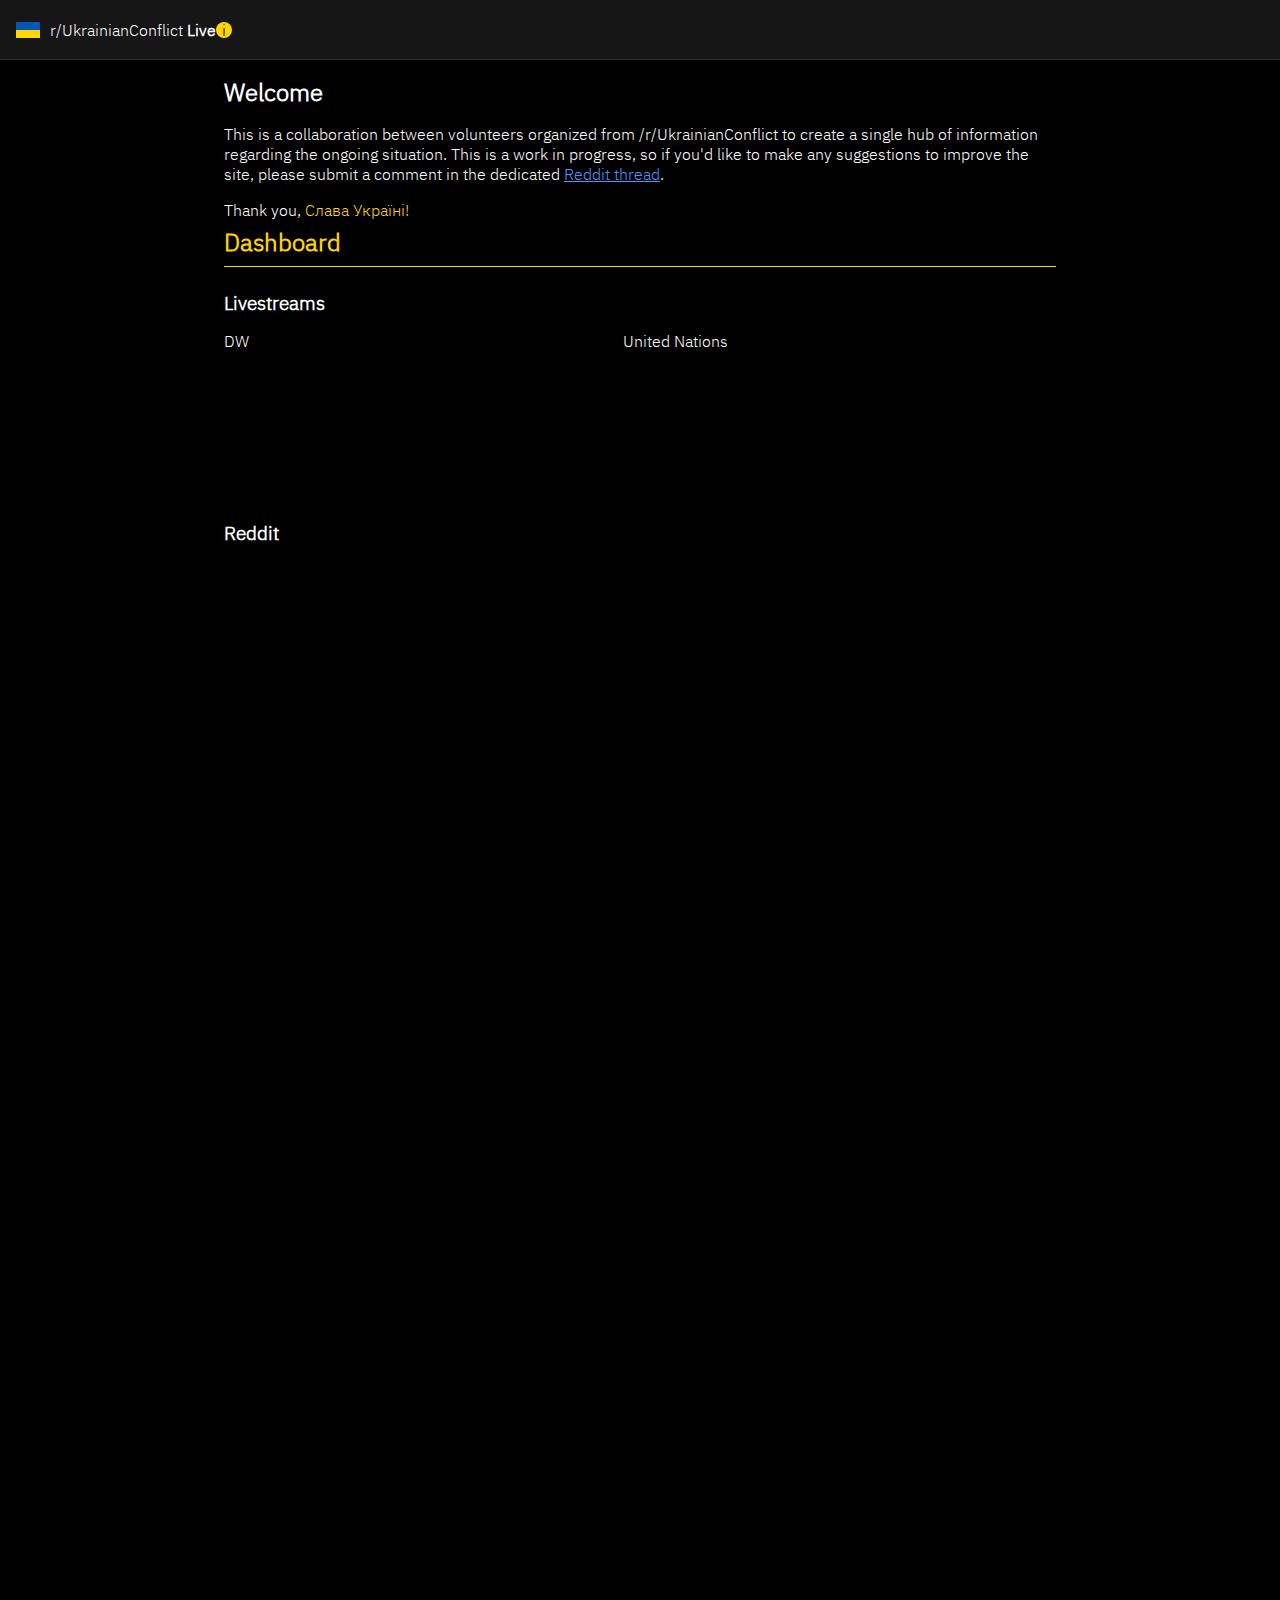
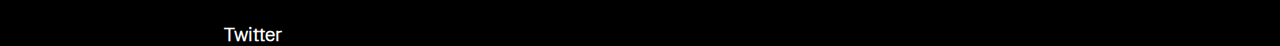
<file: templates/index.html>
<!DOCTYPE html>
<html lang="en">
<head>
    <meta charset="UTF-8">
    <meta name="viewport" content="width=device-width, initial-scale=1.0">
    <meta http-equiv="X-UA-Compatible" content="ie=edge">
    <title>Ukrainian Conflict</title>
    <link rel="stylesheet" href="../static/skeleton.css">
    <link rel="stylesheet" href="../static/style.css">
    <script src="//widget.tagembed.com/embed.min.js" type="text/javascript" defer></script>
</head>
<body>
    <div class="header">
        <svg width="24" height="16">
            <rect width="24" height="8" style="fill:#0057b7;" />
            <rect width="24" height="8" y="8" style="fill:#ffd700;" />
            Sorry, your browser does not support inline SVG.  
        </svg>
        <h1> r/UkrainianConflict <strong>Live</strong></h1>
        <a href="#" class="float-right">
            <svg height="16" width="16">
                <circle cx="8" cy="8" r="8" style="fill:#fed502;" />
                <text x="6" y="14" fill="black">i</text>
                Sorry, your browser does not support inline SVG.  
            </svg>
        </a>
    </div>

    <div class="container">

        <div class="intro">
            <h2>Welcome</h2>

            <p>
                This is a collaboration between volunteers organized from /r/UkrainianConflict to create a single hub of information regarding the ongoing situation.
                This is a work in progress, so if you'd like to make any suggestions to improve the site, please submit a comment in the dedicated <a href="#">Reddit thread</a>.
            </p>

            <p>
                Thank you, <span class="bright-yellow">Слава Україні!</span>
            </p>
        </div>

        <div class="page-title">
            <h2>Dashboard</h2>
            <hr>
        </div>

        <div class="row">
            <h3>Livestreams</h3>
        </div>

        <div class="row">
            <div class="six columns">
                <p>DW</p>
                <iframe src="https://www.youtube-nocookie.com/embed/V9KZGs1MtP4" title="YouTube video player" frameborder="0" allow="accelerometer; autoplay; clipboard-write; encrypted-media; gyroscope; picture-in-picture" allowfullscreen></iframe>
            </div>

            <div class="six columns"></div>
                <p>United Nations</p>
                <iframe src="https://www.youtube-nocookie.com/embed/9CdY7t5VKIY" title="YouTube video player" frameborder="0" allow="accelerometer; autoplay; clipboard-write; encrypted-media; gyroscope; picture-in-picture" allowfullscreen></iframe>
            </div>
        </div>

        <div class="container">
            <h3>Reddit</h3>
            <iframe id="reddit-embed" src="https://www.redditmedia.com/r/UkrainianConflict/comments/t0gubl/ukrainianconflict_megathread/?ref_source=embed&amp;ref=share&amp;embed=true&amp;theme=dark" sandbox="allow-scripts allow-same-origin allow-popups" scrolling="yes" height="1069"></iframe>
        </div>

        <!--Does not work without js-->
        <div class="container">
            <h3>Twitter</h3>
            <div class="tagembed-container" style=" width:100%;height:100%;overflow: auto;"><div class="tagembed-socialwall" data-wall-id="28302" view-url="https://widget.tagembed.com/28302?view">  </div></div>
        </div>
    </div>

</body>
</html>
</file>
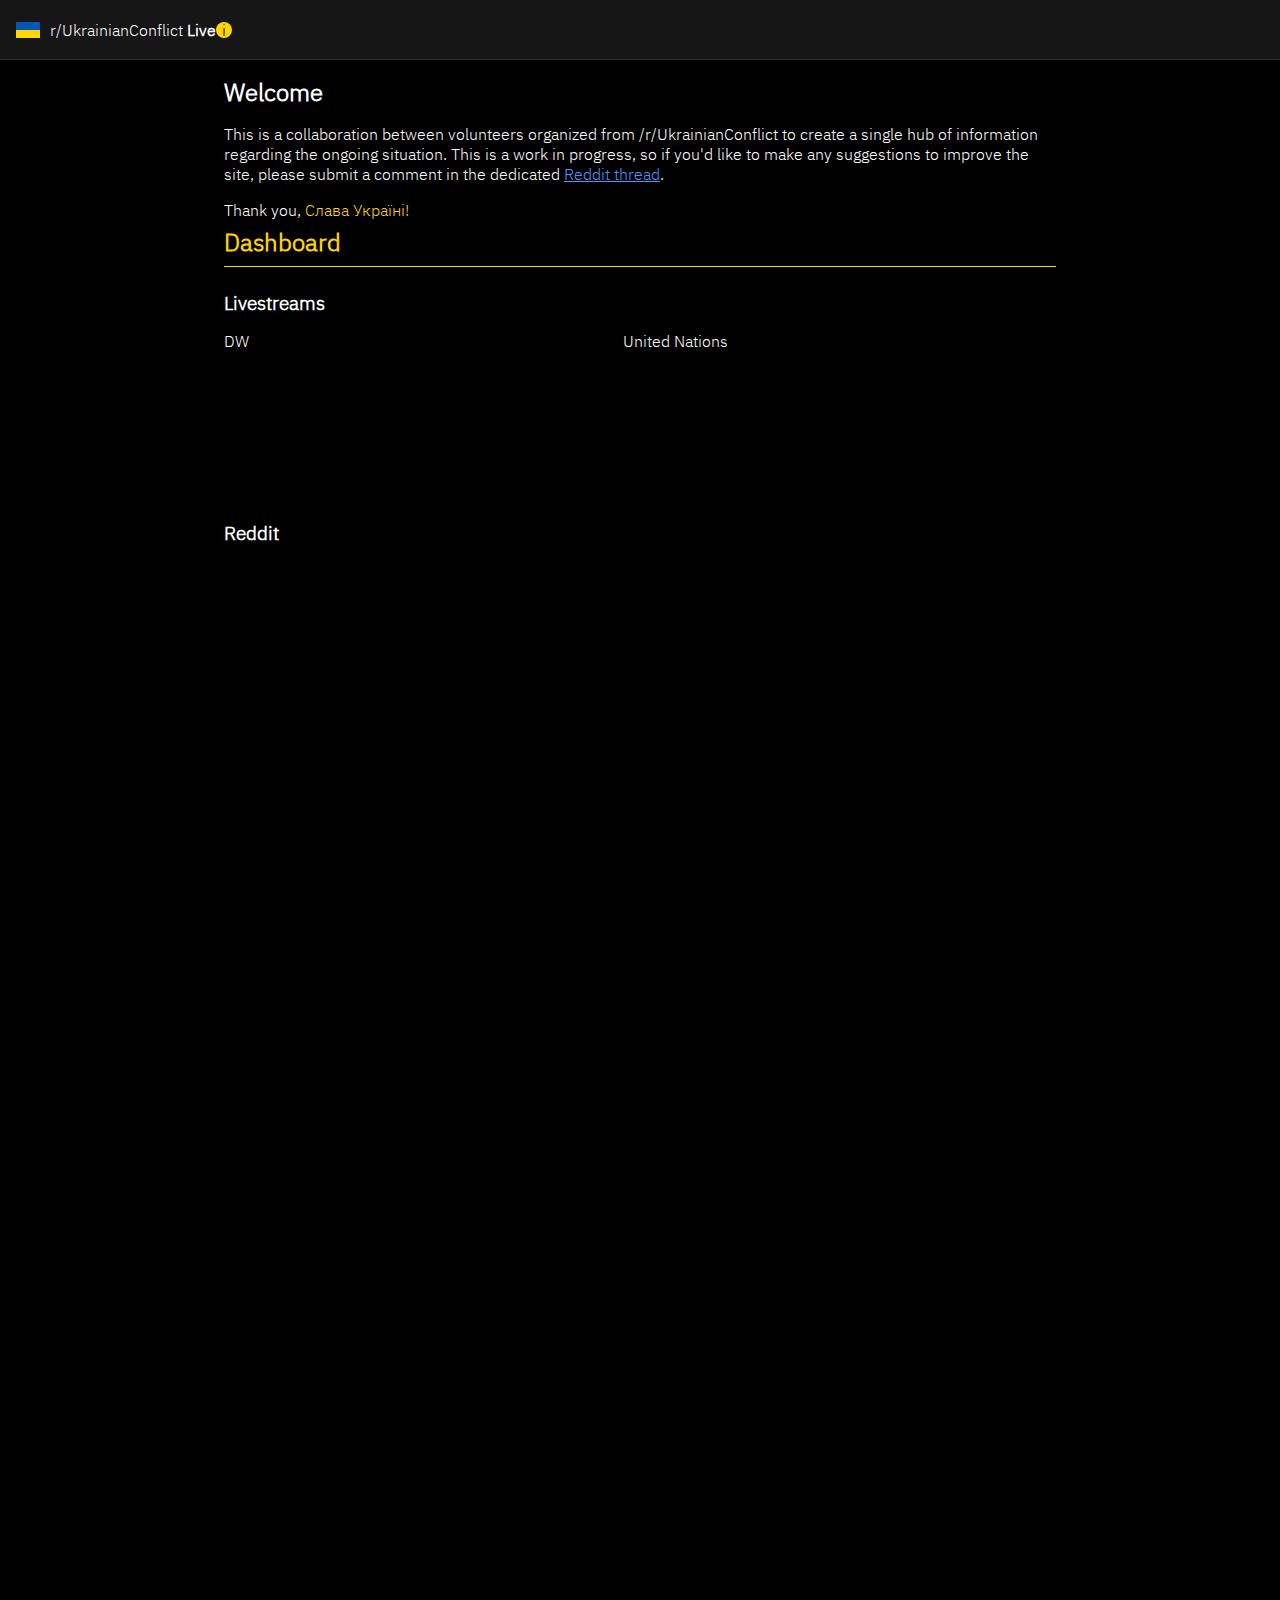
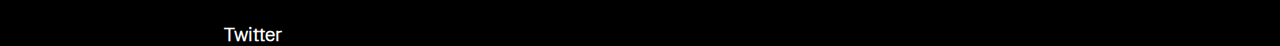
<file: templates/index_old.html>
<!--This is the old index template that can work as a standalone html-->

<!DOCTYPE html>
<html lang="en">
<head>
    <meta charset="UTF-8">
    <meta name="viewport" content="width=device-width, initial-scale=1.0">
    <meta http-equiv="X-UA-Compatible" content="ie=edge">
    <title>Ukrainian Conflict</title>
    <link rel="stylesheet" href="../static/skeleton.css">
    <link rel="stylesheet" href="../static/style.css">
    <script src="//widget.tagembed.com/embed.min.js" type="text/javascript" defer></script>
</head>
<body>
    <div class="header">
        <svg width="24" height="16">
            <rect width="24" height="8" style="fill:#0057b7;" />
            <rect width="24" height="8" y="8" style="fill:#ffd700;" />
            Sorry, your browser does not support inline SVG.  
        </svg>
        <h1> r/UkrainianConflict <strong>Live</strong></h1>
        <a href="#" class="float-right">
            <svg height="16" width="16">
                <circle cx="8" cy="8" r="8" style="fill:#fed502;" />
                <text x="6" y="14" fill="black">i</text>
                Sorry, your browser does not support inline SVG.  
            </svg>
        </a>
    </div>

    <div class="container">

        <div class="intro">
            <h2>Welcome</h2>

            <p>
                This is a collaboration between volunteers organized from /r/UkrainianConflict to create a single hub of information regarding the ongoing situation.
                This is a work in progress, so if you'd like to make any suggestions to improve the site, please submit a comment in the dedicated <a href="#">Reddit thread</a>.
            </p>

            <p>
                Thank you, <span class="bright-yellow">Слава Україні!</span>
            </p>
        </div>

        <div class="page-title">
            <h2>Dashboard</h2>
            <hr>
        </div>

        <div class="row">
            <h3>Livestreams</h3>
        </div>

        <div class="row">
            <div class="six columns">
                <p>DW</p>
                <iframe src="https://www.youtube-nocookie.com/embed/V9KZGs1MtP4" title="YouTube video player" frameborder="0" allow="accelerometer; autoplay; clipboard-write; encrypted-media; gyroscope; picture-in-picture" allowfullscreen></iframe>
            </div>

            <div class="six columns"></div>
                <p>United Nations</p>
                <iframe src="https://www.youtube-nocookie.com/embed/9CdY7t5VKIY" title="YouTube video player" frameborder="0" allow="accelerometer; autoplay; clipboard-write; encrypted-media; gyroscope; picture-in-picture" allowfullscreen></iframe>
            </div>
        </div>

        <div class="container">
            <h3>Reddit</h3>
            <iframe id="reddit-embed" src="https://www.redditmedia.com/r/UkrainianConflict/comments/t0gubl/ukrainianconflict_megathread/?ref_source=embed&amp;ref=share&amp;embed=true&amp;theme=dark" sandbox="allow-scripts allow-same-origin allow-popups" scrolling="yes" height="1069"></iframe>
        </div>

        <!--Does not work without js-->
        <div class="container">
            <h3>Twitter</h3>
            <div class="tagembed-container" style=" width:100%;height:100%;overflow: auto;"><div class="tagembed-socialwall" data-wall-id="28302" view-url="https://widget.tagembed.com/28302?view">  </div></div>
        </div>
    </div>

</body>
</html>
</file>
<file: static/skeleton.css>
/*
* Skeleton V2.0.4
* Copyright 2014, Dave Gamache
* www.getskeleton.com
* Free to use under the MIT license.
* http://www.opensource.org/licenses/mit-license.php
* 12/29/2014
*/


/* Table of contents
––––––––––––––––––––––––––––––––––––––––––––––––––
- Grid
- Media Queries
*/


/* Grid
–––––––––––––––––––––––––––––––––––––––––––––––––– */
.container {
  position: relative;
  width: 100%;
  max-width: 960px;
  margin: 0 auto;
  padding: 0 24px;
  box-sizing: border-box; }
.column,
.columns {
  width: 100%;
  float: left;
  box-sizing: border-box; }

/* For devices larger than 400px */
@media (min-width: 400px) {
  .container {
    width: 85%;
    padding: 0; }
}

/* For devices larger than 550px */
@media (min-width: 550px) {
  .container {
    width: 80%; }
  .column,
  .columns {
    margin-left: 4%; }
  .column:first-child,
  .columns:first-child {
    margin-left: 0; }

  .one.column,
  .one.columns                    { width: 4.66666666667%; }
  .two.columns                    { width: 13.3333333333%; }
  .three.columns                  { width: 22%;            }
  .four.columns                   { width: 30.6666666667%; }
  .five.columns                   { width: 39.3333333333%; }
  .six.columns                    { width: 48%;            }
  .seven.columns                  { width: 56.6666666667%; }
  .eight.columns                  { width: 65.3333333333%; }
  .nine.columns                   { width: 74.0%;          }
  .ten.columns                    { width: 82.6666666667%; }
  .eleven.columns                 { width: 91.3333333333%; }
  .twelve.columns                 { width: 100%; margin-left: 0; }

  .one-third.column               { width: 30.6666666667%; }
  .two-thirds.column              { width: 65.3333333333%; }

  .one-half.column                { width: 48%; }

  /* Offsets */
  .offset-by-one.column,
  .offset-by-one.columns          { margin-left: 8.66666666667%; }
  .offset-by-two.column,
  .offset-by-two.columns          { margin-left: 17.3333333333%; }
  .offset-by-three.column,
  .offset-by-three.columns        { margin-left: 26%;            }
  .offset-by-four.column,
  .offset-by-four.columns         { margin-left: 34.6666666667%; }
  .offset-by-five.column,
  .offset-by-five.columns         { margin-left: 43.3333333333%; }
  .offset-by-six.column,
  .offset-by-six.columns          { margin-left: 52%;            }
  .offset-by-seven.column,
  .offset-by-seven.columns        { margin-left: 60.6666666667%; }
  .offset-by-eight.column,
  .offset-by-eight.columns        { margin-left: 69.3333333333%; }
  .offset-by-nine.column,
  .offset-by-nine.columns         { margin-left: 78.0%;          }
  .offset-by-ten.column,
  .offset-by-ten.columns          { margin-left: 86.6666666667%; }
  .offset-by-eleven.column,
  .offset-by-eleven.columns       { margin-left: 95.3333333333%; }

  .offset-by-one-third.column,
  .offset-by-one-third.columns    { margin-left: 34.6666666667%; }
  .offset-by-two-thirds.column,
  .offset-by-two-thirds.columns   { margin-left: 69.3333333333%; }

  .offset-by-one-half.column,
  .offset-by-one-half.columns     { margin-left: 52%; }

}


/* Media Queries
–––––––––––––––––––––––––––––––––––––––––––––––––– */
/*
Note: The best way to structure the use of media queries is to create the queries
near the relevant code. For example, if you wanted to change the styles for buttons
on small devices, paste the mobile query code up in the buttons section and style it
there.
*/


/* Larger than mobile */
@media (min-width: 400px) {}

/* Larger than phablet (also point when grid becomes active) */
@media (min-width: 550px) {}

/* Larger than tablet */
@media (min-width: 750px) {}

/* Larger than desktop */
@media (min-width: 1000px) {}

/* Larger than Desktop HD */
@media (min-width: 1200px) {}
</file>
<file: static/style.css>
/*lobstermobster designed his UI around 8px increments, so every padding margin etc is in multiples of 8px*/
/*

- html elements
- general purpose classes
- ukrainian banner classes
- header
- page title
- reddit

*/
@font-face { font-family: IBMPlexSans-Light; src: url('fonts/IBMPlexSans-Light.ttf'); }
@font-face { font-family: IBMPlexSans-Regular; src: url('fonts/IBMPlexSans-Regular.ttf'); }
@font-face { font-family: IBMPlexSans-SemiBold; src: url('fonts/IBMPlexSans-SemiBold.ttf');}

/*HTML ELEMENTS*/
*{
    margin: 0;
    padding: 0;
}

body{
    font-family: 'IBMPlexSans-Light', Arial, Helvetica, sans-serif;
    background-color: #000000;
    color: #ffffff;
    display: flex;
    flex-direction: column;
    min-height: 100vh;
    max-height: 100vh;
}

h2, p,
.row h3{
    padding-top: 8px;
    padding-bottom: 8px;
}

p{
    font-size: 1.5rem;
}

a{
    color: #4c98ff;
}

iframe{
    margin-bottom: 8px;
    border: 0;
}

.container{
    padding: 0 30px;
    box-sizing: border-box;
    flex-grow: 1;
    display: flex;
    flex-direction: column;
}

/*HELPER CLASSES*/
.txt-center {
    text-align: center;
}

.bright-yellow{
    color: #fed502;
}

.float-right{
    float: right;
}

/*ukr-flag are for two <hr> elements one on top of the other, making a banner with the color of Ukraine*/
.ukr-flag-top{
    height: 4px;
    background-color:#0057b7;
    border: none;
    padding-bottom: 0;
    margin-bottom: 0;
}

.ukr-flag-bot{
    height: 4px;
    background-color: #ffd700;
    border: none;
    padding-top: 0;
    margin-top: 0;
}

/*HEADER*/
.header{
    display: flex;
    align-items: center;
    background-color: #161616;
    padding: 16px;
    border-bottom: solid 1px #2f2f2f;
    height: 60px;
    box-sizing: border-box;
    margin-bottom: 8px;
}

.header svg, .header h1{
    display: inline;
}

.header a{
    color: #ffffff;
    text-decoration: none;
    display: flex;
    align-items: center;
}

.header svg text{
    font-size: 16px;
}

.header h1{
    font-weight: 100;
    font-size: 1em;
    margin-left: 10px;
}

.header h1 strong{
    font-weight: 700;
}

.header-icons {
    margin-left: auto;
    display: flex;
}

.discord-link {
    margin-right: 20px;
}

.discord-icon {
    width: 24px;
}

.about-icon {
    width: 24px;
    height: 24px;
    border-radius: 50%;
    background-color: #fed502;
    color: black;
    text-align: center;
    line-height: 24px;
}

/*PAGE TITLE*/
.page-title{
    color: #fed502;
    margin-bottom: 16px;
}

.page-title hr{
    border: none;
    border-bottom: solid 1px #fed502;
}

/* INFO SECTION*/
.info-section {
    display: flex;
}

.intro {
    height: 130px;
    margin-bottom: 20px;
    flex-grow: 1;
}

.donation-links {
    display: flex;
}

.donation-section {
    margin-left: 10px;
}

.donation-wrapper {
    margin-right: 10px;
}

.donation-wrapper:last-child {
    margin-right: 0;
}

.donation-links img {
    width: 100px;
}

.patreon-link {
    display: flex;
    width: 100px;
    height: 75px;
    background-color: #fed502;
    color: black;
    text-decoration: none;
    font-weight: bold;
    align-items: center;
    text-align: center;
}

/*COLUMNS*/
.column-wrapper{
    display: flex;
    flex-grow: 1;
}

.remaining-column {
    flex-basis: calc( 50% - ( ( ( 16 / 9 ) * ( ( 100vh - 278px ) / 3 ) ) / 2 + 20px ) );
    display: flex;
    flex-direction: column;
}

.remaining-column:first-child {
    margin-right: 20px;
    flex-grow: 1;
}

.remaining-column:last-child {
    margin-left: 20px;
    max-width: 900px;
}

.video-column {
    display: flex;
    flex-direction: column;
    width: calc( ( 16 / 9 ) * ( ( 100vh - 278px ) / 3 ) );
}

.video-column .responsive-iframe {
    margin-bottom: 20px;
}

/*RESPONSIVE IFRAMES*/
.responsive-iframe{
    position: relative;
    width: 100%;
    height: 0;
    padding-bottom: 56.25%;
}

.responsive-iframe iframe{
    position: absolute;
    width: 100%;
    height: 100%;
    left: 0;
    top: 0;
}

.grow-iframe {
    position: relative;
    flex-grow: 1;
}

.grow-iframe iframe {
    position: absolute;
    width: 100%;
    height: 100%;
    left: 0;
    top: 0;    
}

/*MENU SELECTOR COMPONENT*/
.tab-menu {
    display: flex;
    justify-content: flex-start;
    background-color: #161616;
}

.tab-menu__tab {
    width: 250px;
    font-size: 1.5rem;
    box-sizing: border-box;
    padding: 15px 10px;
    background-color: #393939;
    border-right: 1px solid #fff;
    border-top: 1px solid #393939;
    cursor: pointer;
}

.tab-menu__tab:last-child {
    border-right: 0;
}

.tab-menu__tab:hover {
    background-color: #262626;
    border-top-color: #262626;
}

[data-show="1"] .tab-menu__tab[data-val="1"],
[data-show="2"] .tab-menu__tab[data-val="2"],
[data-show="3"] .tab-menu__tab[data-val="3"],
[data-show="4"] .tab-menu__tab[data-val="4"] {
    border-top-color: #3366ba;
    background-color: #262626;
}

.tab-menu__element {
    display: none;
}

[data-show="1"] .tab-menu__element[data-val="1"],
[data-show="2"] .tab-menu__element[data-val="2"],
[data-show="3"] .tab-menu__element[data-val="3"],
[data-show="4"] .tab-menu__element[data-val="4"] {
    display: block;
}

/*MAP SECTION*/
.map-section {
    margin-bottom: 20px;
    flex-grow: 1;
    display: flex;
    flex-direction: column;
}
.map-section img{
    width: 100%;
}

/*TWITTER*/
.twitter-feed {
    overflow: auto;
    margin-bottom: 20px;
    position: relative;
    min-width: 300px;
    flex-grow: 1;
}

.twitter-feed > iframe {
    position: absolute !important;
}

/*REUTERS MAP*/
.reuters-map {
    margin-bottom: 20px;
}

.reuters-map video {
    width: 100%;
}


@media (max-width: 2047px), (max-height:1079px) {
    body {
        max-height: none;
    }

    p {
        font-size: 1rem;
    }

    .tab-menu__tab {
        width: 150px;
        font-size: 1rem;
    }

    .container {
        padding: 0 5%;
    }

    .column-wrapper {
        flex-wrap: wrap;
    }

    .remaining-column:first-child {
        flex-basis: calc( 100% - ( ( 16 / 9 ) * ( ( 100vh - 278px ) / 3 ) + 20px ) );
    }

    .remaining-column:last-child {
        flex-direction: row;
        flex-basis: 100%;
        margin-left: 0;
        max-width: none;
    }

    .reuters-map {
        width: 100%;
        margin-left: 20px;
    }
}

@media (max-width: 1200px) {
    .intro {
        height: auto;
    }

    .remaining-column:first-child {
        flex-basis: 100%;
        margin-right: 0;
    }

    .video-column {
        flex-basis: 100%;
        flex-direction: row;
    }

    .grow-iframe{
        width: 100%;    
        height: 0;
        padding-bottom: 80vh;
    }

    .video-wrapper {
        width: calc( 33.3% - 12px );
        margin-left: 6px;
        margin-right: 6px;
    }

    .video-wrapper:first-child {
        margin-left: 0;
        margin-right: 12px;
    }

    .video-wrapper:last-child {
        margin-right: 0;
        margin-left: 12px;
    }

    .remaining-column:last-child {
        flex-direction: column;
    }

    .twitter-feed {
        max-height: 1000px;
    }

    .twitter-feed > iframe {
        position: static !important;
    }

    .reuters-map {
        margin-left: 0;
    }
}

@media (max-width: 900px) {
    .info-section {
        flex-direction: column;
    }

    .intro {
        margin-bottom: 0;
    }

    .donation-section {
        margin-left: 0;
        margin-bottom: 20px;
    }

    .video-column{
        flex-direction: column;
    }

    .video-wrapper.video-wrapper {
        width: 100%;
        margin-left: 0;
        margin-right: 0;
    }
}

@media (max-width: 500px) {
    .tab-menu__tab {
        width: 120px;
        font-size: .8rem;
    }
}
</file>
